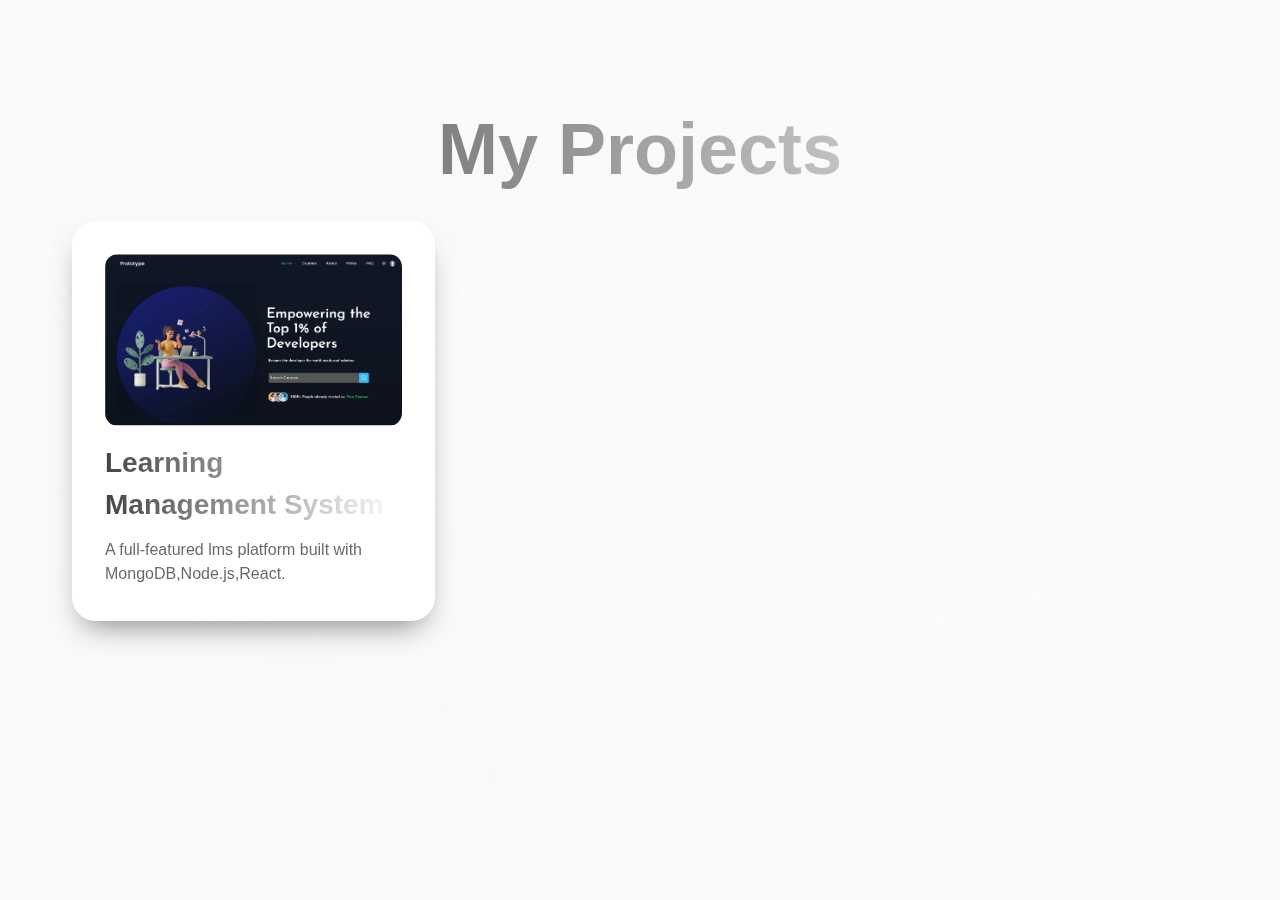
<file: projects.html>
<!DOCTYPE html>
<html lang="en">
<head>
    <meta charset="UTF-8">
    <meta name="viewport" content="width=device-width, initial-scale=1.0">
    <title>Projects</title>
	<link rel="stylesheet" href="assets/css/projects.css">
</head>
<body>
    <div class="background">
	<div class="gradient-blob"></div>
	<div class="gradient-blob"></div>
	<div class="gradient-blob"></div>
</div>

<main>
	<h1>My Projects</h1>
<!-- 	<p class="subtitle">Lorem ipsum dolor sit amet consectetur adipisicing elit.</p> -->

	<div class="cards-container">
		<div class="card" data-rotation-factor="2">
			<div class="card-content">
				<img src="assets/images/image.png" alt="">
				<h2>Learning Management System</h2>
				<p>A full-featured lms platform built with MongoDB,Node.js,React.</p>
				<div class="card-footer">
					<a href="https://github.com/maitysougata"><button class="card-button">Github Info</button></a>
					<div class="card-icon">→</div>
				</div>
			</div>%
		</div>

		<!-- <div class="card" data-rotation-factor="2">
			<div class="card-content">
				<h2>Card title</h2>
				<p>Lorem ipsum dolor, sit amet consectetur adipisicing elit. Temporibus, qui! Distinctio adipisci odio molestiae quasi.</p>
				<div class="card-footer">
					<button class="card-button">Info CTA</button>
					<div class="card-icon">→</div>
				</div>
			</div>
		</div> -->

		<!-- <div class="card" data-rotation-factor="2">
			<div class="card-content">
				<h2>Card title</h2>
				<p>Lorem ipsum dolor, sit amet consectetur adipisicing elit. Temporibus, qui! Distinctio adipisci odio molestiae quasi.</p>
				<div class="card-footer">
					<button class="card-button">Info CTA</button>
					<div class="card-icon">→</div>
				</div>
			</div>
		</div> -->
	</div>
</main>
<script src="assets/js/projects.js"></script>
</body>
</html>
</file>
<file: assets/css/projects.css>
:root {
	--color-bg: rgb(250, 250, 250);
	--color-text: rgb(68, 68, 68);
	--color-primary: rgb(250, 250, 250);
	--color-secondary: rgb(250, 250, 250);
	--color-tertiary: rgb(250, 250, 250);
	--color-accent: rgb(250, 250, 250);
	--card-radius: 16px;
	--card-bg: rgb(255, 255, 255);
	--card-border: rgba(255, 255, 255, 0.1);
	--card-shadow: 0 15px 30px -12px rgba(0, 0, 0, 0.5);
	--transition: all 0.4s cubic-bezier(0.175, 0.885, 0.32, 1.275);
}

* {
	margin: 0;
	padding: 0;
	box-sizing: border-box;
}

body {
	font-family: "Inter", -apple-system, BlinkMacSystemFont, sans-serif;
	background-color: var(--color-bg);
	color: var(--color-text);
	min-height: 100vh;
	overflow-x: hidden;
	line-height: 1.5;
}

.background {
	position: fixed;
	top: 0;
	left: 0;
	width: 100%;
	height: 100%;
	z-index: -1;
	overflow: hidden;
}

.gradient-blob {
	position: absolute;
	border-radius: 100%;
	filter: blur(40px);
	opacity: 0.3;
	animation: float 20s infinite alternate ease-in-out;
}

.gradient-blob:nth-child(1) {
	background: linear-gradient(
		to right,
		var(--color-primary),
		var(--color-secondary)
	);
	width: 150vw;
	height: 150vw;
	top: -100%;
	left: -25%;
	animation-delay: 0s;
}

.gradient-blob:nth-child(2) {
	background: linear-gradient(
		to right,
		var(--color-tertiary),
		var(--color-secondary)
	);
	width: 150vw;
	height: 150vw;
	bottom: -100%;
	right: -25%;
	animation-delay: -5s;
}

.gradient-blob:nth-child(3) {
	background: linear-gradient(
		to right,
		var(--color-accent),
		var(--color-primary)
	);
	width: 100vw;
	height: 100vw;
	top: 30%;
	left: -50%;
	animation-delay: -10s;
}

@keyframes float {
	0% {
		transform: translate(0, 0) scale(1);
	}
	50% {
		transform: translate(2%, 2%) scale(1.02);
	}
	100% {
		transform: translate(-2%, -2%) scale(0.98);
	}
}

main {
	width: 100%;
	padding: 2rem 1rem;
	position: relative;
	z-index: 1;
}

h1 {
	font-size: 2.5rem;
	font-weight: 800;
	margin-bottom: 0.5rem;
	line-height: 1.1;
	background: linear-gradient(
		to right,
		var(--color-text),
		rgba(255, 255, 255, 0.7)
		
	);
	-webkit-background-clip: text;
	background-clip: text;
	-webkit-text-fill-color: transparent;
	text-align: center;
	padding:20px;
}

.subtitle {
	font-size: 1rem;
	text-align: center;
	margin-bottom: 3rem;
	opacity: 0.8;
}

.cards-container {
	display: grid;
	grid-template-columns: 1fr;
	gap: 1.5rem;
	perspective: 1000px;
}

.card {
	position: relative;
	min-height: 320px;
	height: auto;
	border-radius: var(--card-radius);
	background: var(--card-bg);
	border: 1px solid var(--card-border);
	box-shadow: var(--card-shadow);
	transform-style: preserve-3d;
	transition: var(--transition);
	cursor: pointer;
	overflow: hidden;
	backdrop-filter: blur(10px);
	-webkit-backdrop-filter: blur(10px);
	display: flex;       /* make sure content respects flex */
	flex-direction: column;
}

.card::before {
	content: "";
	position: absolute;
	inset: 0;
	background: radial-gradient(
		circle at var(--x, 50%) var(--y, 50%),
		rgba(255, 255, 255, 0.1) 0%,
		transparent 50%
	);
	opacity: 0;
	transition: opacity 0.3s ease;
}

.card:hover::before {
	opacity: 1;
}

.card-content {
	position: relative;
	height: auto;
	width: 100%;
	box-sizing: border-box;
	padding: 1.5rem;
	display: flex;
	flex-direction: column;
	transform-style: preserve-3d;
	transition: transform 0.5s ease;
    justify-content: flex-start;
    align-items: flex-start;
}
/*project card image*/
.card-content img{
    width: 100%;       /* responsive image */
	height: auto;
	border-radius: 13px;
	object-fit: cover;
	display: block;
	margin-bottom: 1rem; /* spacing below image */
    
}

.card h2 {
	font-size: 1.5rem;
	margin-bottom: 0.75rem;
	font-weight: 700;
	transform: translateZ(20px);
	background: linear-gradient(
		to right,
		var(--color-text),
		rgba(255, 255, 255, 0.8)
	);
	-webkit-background-clip: text;
	background-clip: text;
	-webkit-text-fill-color: transparent;
}

.card p {
	margin-bottom: 1.5rem;
	font-size: 0.9rem;
	opacity: 0.8;
	transform: translateZ(15px);
}

.card-footer {
	margin-top: auto;
	display: flex;
	justify-content: space-between;
	align-items: center;
	transform: translateZ(15px);
}

.card-button {
	padding: 0.6rem 1.2rem;
	background: rgba(255, 255, 255, 0.1);
	border: 1px solid rgba(255, 255, 255, 0.2);
	border-radius: 100px;
	color: var(--color-text);
	font-weight: 600;
	font-size: 0.85rem;
	cursor: pointer;
	transition: all 0.3s ease;
	backdrop-filter: blur(5px);
}

.card-button:hover {
	background: rgba(255, 255, 255, 0.2);
	transform: translateY(-2px);
}

.card-icon {
	font-size: 1.25rem;
	opacity: 0.7;
	transition: transform 0.3s ease;
}

.card:hover .card-icon {
	transform: translateX(5px);
	opacity: 1;
}

/* ------- */
.card-content{
	max-width: 100%;
	width: 100%;
	box-sizing: border-box;
	padding:1rem ;
}


/* -------- */

@media (min-width: 640px) {
	main {
		padding: 5vh 2rem;
	}

	h1 {
		font-size: 3.5rem;
		margin-bottom: 0.75rem;
	}

	.subtitle {
		font-size: 1.1rem;
		margin-bottom: 4rem;
	}

	.card {
		height: 350px;
	}

	.card-content {
		padding: 1.75rem;
	}

	.card-tag {
		font-size: 0.75rem;
		padding: 0.5rem 1rem;
		margin-bottom: 1.25rem;
	}

	.card h2 {
		font-size: 1.6rem;
	}

	.card p {
		font-size: 1rem;
	}

	.card-button {
		padding: 0.7rem 1.4rem;
		font-size: 0.9rem;
	}

	.gradient-blob {
		filter: blur(50px);
		opacity: 0.35;
	}
}

@media (min-width: 768px) {
	.cards-container {
		grid-template-columns: repeat(2, 1fr);
	}

	.gradient-blob {
		filter: blur(60px);
		opacity: 0.4;
	}

	.gradient-blob:nth-child(1) {
		width: 120vw;
		height: 120vw;
		top: -70%;
		left: -20%;
	}

	.gradient-blob:nth-child(2) {
		width: 120vw;
		height: 120vw;
		bottom: -70%;
		right: -20%;
	}

	.gradient-blob:nth-child(3) {
		width: 80vw;
		height: 80vw;
		top: 30%;
		left: -30%;
	}

	.card-content {
		padding: 2rem;
	}

	.card h2 {
		transform: translateZ(25px);
	}

	.card-tag {
		transform: translateZ(20px);
	}

	.card p {
		transform: translateZ(20px);
	}
}

@media (min-width: 1024px) {
	main {
		max-width: 1200px;
		margin: 0 auto;
		padding: 10vh 2rem;
	}

	h1 {
		font-size: 4.5rem;
	}

	.subtitle {
		font-size: 1.25rem;
	}

	.cards-container {
		grid-template-columns: repeat(3, 1fr);
	}

	.card {
		height: 400px;
		border-radius: 24px;
	}

	.gradient-blob {
		filter: blur(80px);
		opacity: 0.5;
	}

	.gradient-blob:nth-child(1) {
		width: 60vw;
		height: 60vw;
		top: -20%;
		left: -10%;
	}

	.gradient-blob:nth-child(2) {
		width: 60vw;
		height: 60vw;
		bottom: -30%;
		right: -10%;
	}

	.gradient-blob:nth-child(3) {
		width: 40vw;
		height: 40vw;
		top: 40%;
		left: 30%;
	}

	.card h2 {
		font-size: 1.75rem;
		transform: translateZ(30px);
	}

	.card-tag {
		transform: translateZ(20px);
	}

	.card p {
		transform: translateZ(25px);
	}

	.card-footer {
		transform: translateZ(20px);
	}
}
</file>
